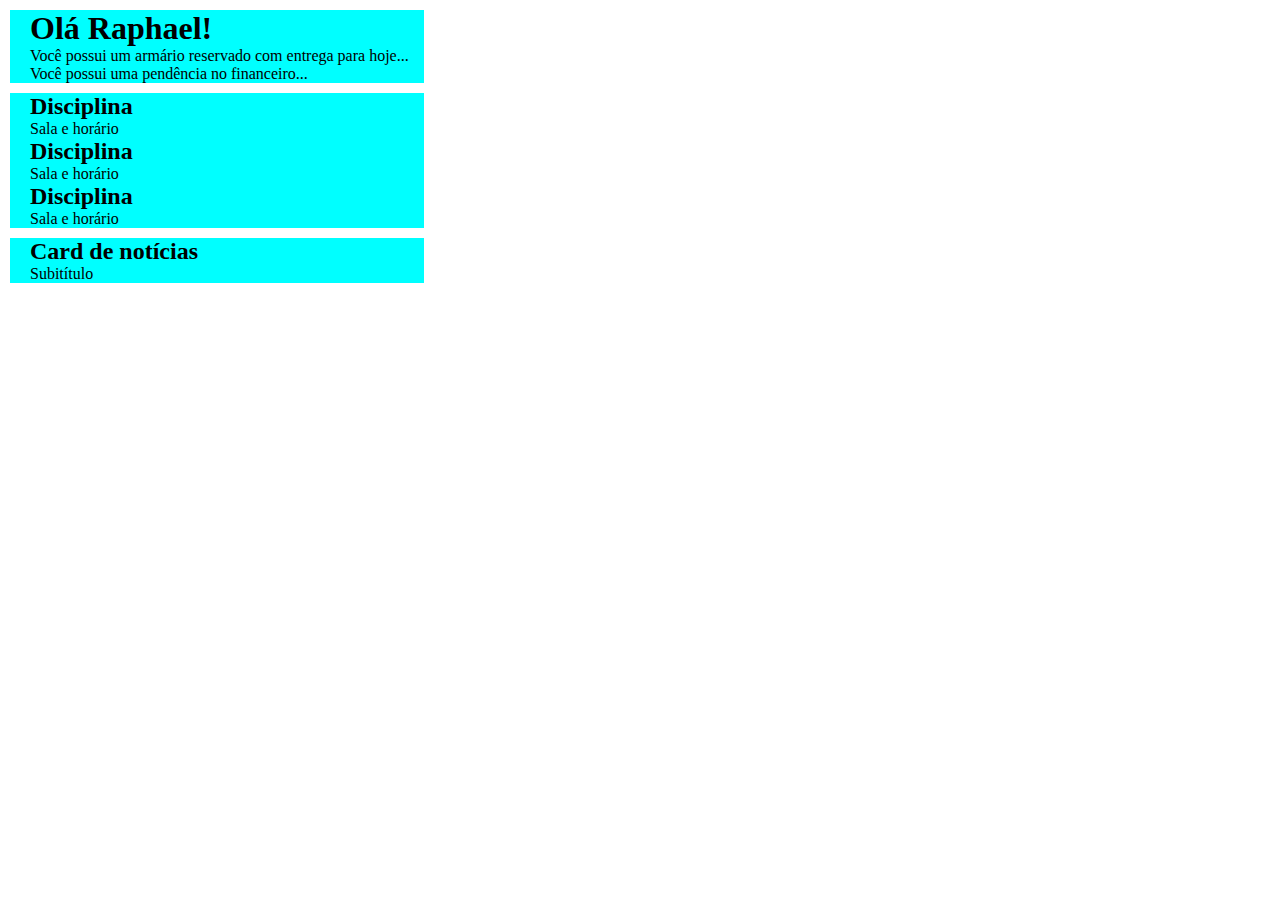
<file: S05/Aplicativo inatel/index.html>
<!DOCTYPE html>
<html lang="pt-br">
<head>
    <meta charset="UTF-8">
    <meta name="viewport" content="width=device-width, initial-scale=1.0">
    <title>App Inatel</title>
    <link rel="stylesheet" href="styles.css">
</head>
<body>
    <header></header>
    
    <main>
        <section>
            <h1>Olá Raphael!</h1>
            <p>Você possui um armário reservado com entrega para hoje...</p>
            <p>Você possui uma pendência no financeiro...</p>
        </section>

        <section>
            <h2>Disciplina</h2>
            <p>Sala e horário</p>

            <h2>Disciplina</h2>
            <p>Sala e horário</p>

            <h2>Disciplina</h2>
            <p>Sala e horário</p>
        </section>

        <section>
            <h2>Card de notícias</h2>
            <p>Subitítulo</p>
        </section>
    </main>
</body>
</html>
</file>
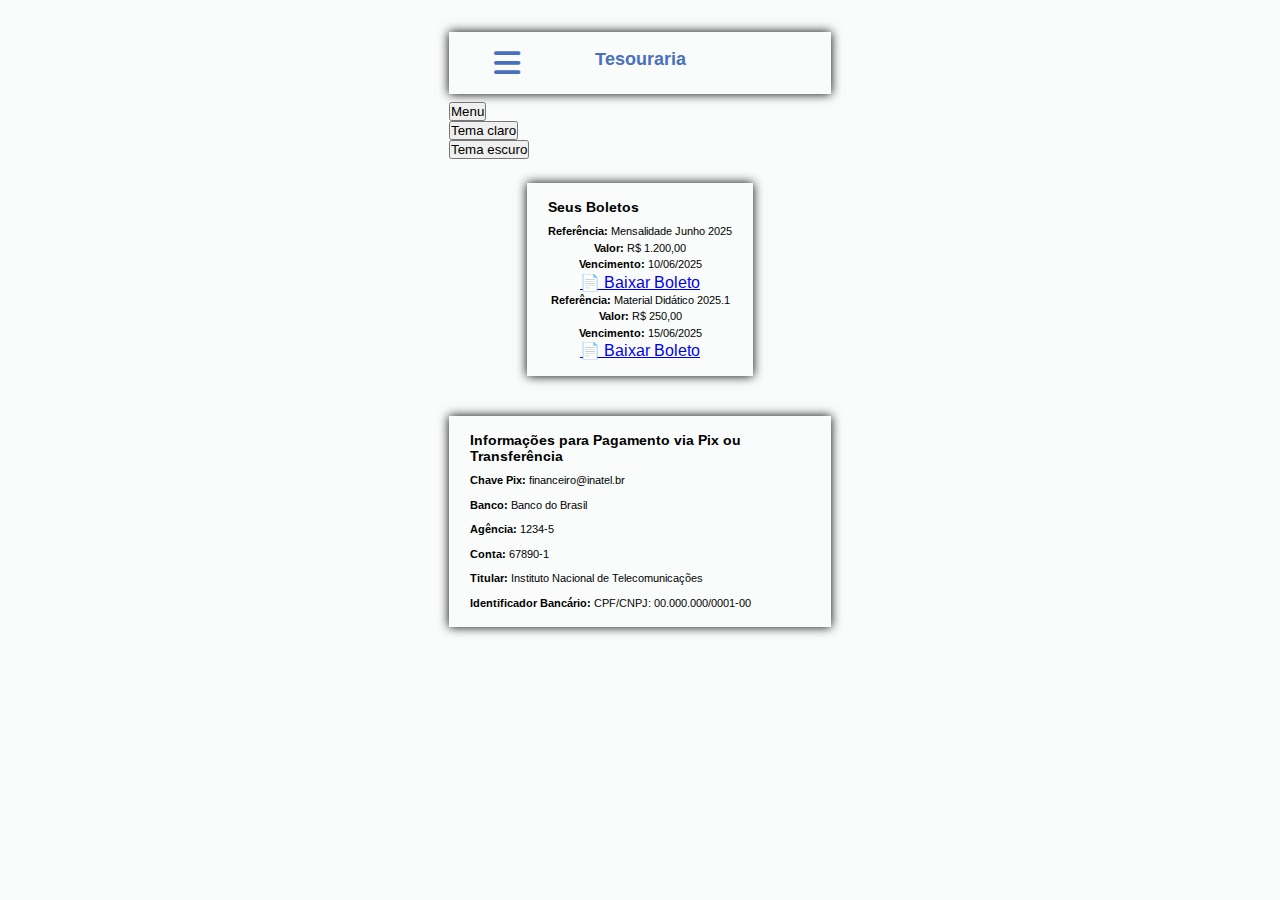
<file: S05/Aplicativo_inatel/tesouraria.html>
<!DOCTYPE html>
<html lang="pt-br">
<head>
  <meta charset="UTF-8" />
  <meta name="viewport" content="width=device-width, initial-scale=1.0"/>
  <title>Tesouraria - Boletos</title>
  <link rel="stylesheet" href="styles.css" />
  <link rel="stylesheet" href="https://cdnjs.cloudflare.com/ajax/libs/font-awesome/6.5.1/css/all.min.css">
  <link rel="preconnect" href="https://fonts.googleapis.com">
  <link rel="preconnect" href="https://fonts.gstatic.com" crossorigin>
  <link href="https://fonts.googleapis.com/css2?family=Arimo:ital,wght@0,400..700;1,400..700&display=swap"
    rel="stylesheet">
  <link href="https://fonts.googleapis.com/css2?family=Material+Symbols+Outlined" rel="stylesheet">
  <link rel="stylesheet" href="styles_componente.css">
  <script src="scripts.js"></script>
</head>

<body>

  <header>
    <i class="fa-solid fa-bars" id="icon_menu" onclick="openMenu()"></i>
        <h1 style="text-align:center; color: var(--cor-icone); font-size: 18px;">Tesouraria</h1>
  </header>


    <div class="menu" id="menu">
        <button onclick="closeMenu(); returnMenu()">Menu</button>
        <button onclick="closeMenu(); temaClaro()">Tema claro</button>
        <button onclick="closeMenu(); temaEscuro()">Tema escuro</button>
    </div>
  
  <main class="mensagens">
    <h3>Seus Boletos</h3>

    <section class="lista-boletos">
      <div class="boleto card">
        <p><strong>Referência:</strong> Mensalidade Junho 2025</p>
        <p><strong>Valor:</strong> R$ 1.200,00</p>
        <p><strong>Vencimento:</strong> 10/06/2025</p>
        <a href="#" class="btn-boleto" download>📄 Baixar Boleto</a>
      </div>

      <div class="boleto card">
        <p><strong>Referência:</strong> Material Didático 2025.1</p>
        <p><strong>Valor:</strong> R$ 250,00</p>
        <p><strong>Vencimento:</strong> 15/06/2025</p>
        <a href="#" class="btn-boleto" download>📄 Baixar Boleto</a>
      </div>
    </section>
  </main>

  <section class="info-pagamento aulas">
    <h3>Informações para Pagamento via Pix ou Transferência</h3>
    <p><strong>Chave Pix:</strong> financeiro@inatel.br</p>
    <p><strong>Banco:</strong> Banco do Brasil</p>
    <p><strong>Agência:</strong> 1234-5</p>
    <p><strong>Conta:</strong> 67890-1</p>
    <p><strong>Titular:</strong> Instituto Nacional de Telecomunicações</p>
    <p><strong>Identificador Bancário:</strong> CPF/CNPJ: 00.000.000/0001-00</p>
  </section>

</body>
</html>
</file>
<file: S05/Aplicativo inatel/styles.css>
*{
    margin: 0;
    padding: 0;
    box-sizing: border-box;
}
section{
    max-width: 414px;
    width: 100%;
    padding-left: 20px;
    background-color: aqua;
    margin: 10px;
}
</file>
<file: S05/Aplicativo_inatel/styles.css>
:root {
    --cor-icone: #4970BF;
    --cor-texto: black;
    --cor-back1: #FAFCFB;
    --cor-back2: #54592C;
    --cor-sombra: black;
    --cor-backdark: #162133;
}

* {
    margin: 0;
    padding: 0;
    box-sizing: border-box;
}

body {
    max-width: 414px;
    width: 100%;
    padding: 16px;
    margin: 16px auto;
    display: flex;
    flex-direction: column;
    font-family: "Arimo", sans-serif;
    gap: 8px;
    background-color: var(--cor-back1);
}

header,
.mensagens,
.aulas,
.noticias {
    padding: 16px;
    gap: 8px;
    color: var(--cor-texto);
    box-shadow: 0 0 10px var(--cor-sombra);
}


header {
    display: grid;
    padding: 16px;
    grid-template-columns: 1fr 2fr 1fr;
    text-align: center;
}

.svg_logo_inatel {
    fill: var(--cor-icone);
    width: 100%;
    height: auto;
}

.menu button {
    display: flex;
}

#icon_menu {
    color: var(--cor-icone);
    font-size: 30px;
    cursor: pointer;
}

#user_icon {
    color: var(--cor-icone);
    font-size: 30px;
}

.mensagens {
    margin: 16px auto;
    display: flex;
    flex-direction: column;
}

.aulas {
    margin: 16px auto;
    display: flex;
    flex-direction: column;
}

.noticias {
    margin: 16px auto;
    display: flex;
    flex-direction: column;
}

h3 {
    font-family: "Arimo", sans-serif;
    font-optical-sizing: auto;
    font-weight: weight;
    font-style: normal;
    font-size: 14px;
    color: var(--cor-text);
    padding-left: 5px;
    padding-right: 5px;
}

p {
    font-family: "Arimo", sans-serif;
    font-optical-sizing: auto;
    font-weight: weight;
    font-style: normal;
    font-size: 11px;
    color: var(--cor-text);
    line-height: 1.5;
    orphans: 3;
    padding-left: 5px;
    padding-right: 5px
}

.carousel-container {
    position: relative;
    overflow: hidden;
    background-color: var(--cor-back1);
    border-radius: 10px;
    margin: 20px;
    box-shadow: 0px 4px 8px var(--cor-sombra);
}

.carousel {
    display: flex;
}

.card {
    min-width: 100%;
    text-align: center;
}

.card img {
    width: 100%;
    border-top-right-radius: 10px;
    border-top-left-radius: 10px;
}

.info {
    padding: 10px
}

.icon {
    font-size: 15px;
    margin-left: 5px;
    margin-right: 2px;
    width: 18px;
    display: inline-block;
    vertical-align: middle
}

.noticias button {
    position: absolute;
    top: 30%;
    transform: translateY(-50%);
    background: rgba(0, 0, 0, 0.5);
    color: white;
    border: none;
    padding: 10px;
    cursor: pointer;
    font-size: 10px;
}

#prevBtn {
    left: 10px;
}

#nextBtn {
    right: 10px;
}
</file>
<file: S05/Aplicativo_inatel/styles_componente.css>
:root {
    --frequencia: #126ae2;
    --nota: #126ae2;
    --prova: #126ae2;  
  }
  
  .titulo_aula {
      font-weight: bold;
      font-size: 15px;
      padding: 0 5px;
      white-space: nowrap;
      overflow: hidden;
      text-overflow: ellipsis;
    }
    
    .lables {
      display: flex;
    }
    
    .lable-prova,
    .lable-frequencia,
    .lable-nota {
      background-color: var(--prova);
      padding: 7px 15px;
      margin-bottom: 10px;
      border-radius: 500px;
      text-align: center;
      margin-right: 10px;
    }
    
    .lable-frequencia {
      background-color: var(--frequencia);
    }
    
    .lable-nota {
      background-color: var(--nota);
    }
    
    .p_lable {
      font-size: 13px;
      color: white;
      white-space: nowrap;
      overflow: hidden;
      text-overflow: ellipsis;
    }
</file>
